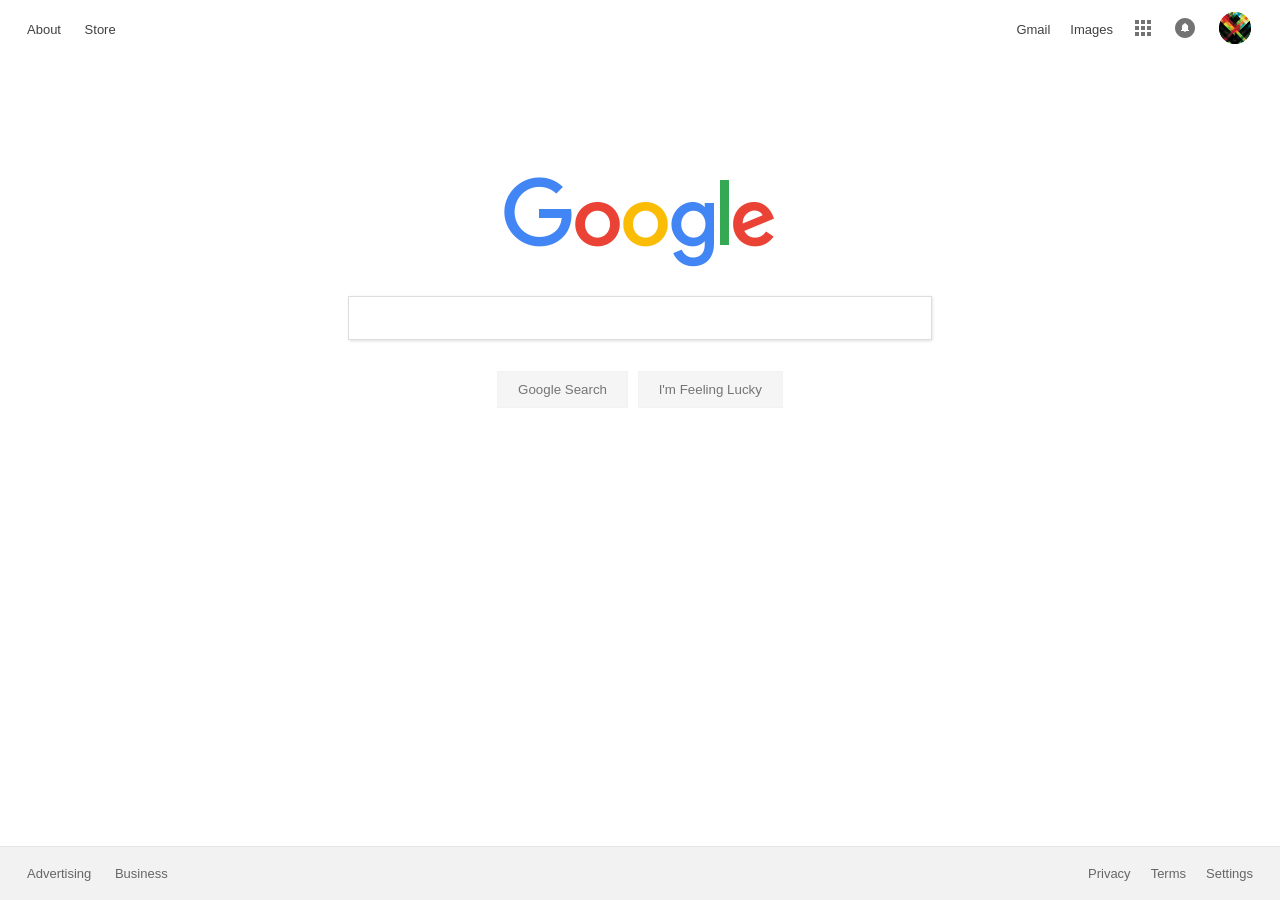
<file: index.html>
<!DOCTYPE html>
<html>
  <head>
    <title>Google</title>
    <link rel="stylesheet" type="text/css" href="reset.css">
    <link rel="stylesheet" type="text/css" href="style.css">
  </head>
  <body>
    <header>
      <ul class="nav-head">
        <li class="left">
          <a href="#" class="opacity">About</a>
          <a href="#" class="opacity">Store</a>
        </li>
        <li class="right">
          <a href="#" class="opacity">Gmail</a>
          <a href="#" class="opacity">Images</a>
          <a href="#"><img src="./images/google-apps.png" alt="Google Apps"></a>
          <a href="#"><img src="./images/google-notifications.png" alt="Google notifications"></a>
          <a href="#"><img src="./images/google-account.png" alt="Google Account"></a>
        </li>
      </ul>
    </header>
    <section class="logo c">
      <img src="./images/google-logo.png" weight="272px" height="92px" alt="Google">
    </section>
    <form class="search c" action="#" method="get">
      <input type="text" style="max-width:584px"><br>
      <input type="submit" value="Google Search">
      <input type="submit" value="I'm Feeling Lucky">
    </form>
    </main>
    <footer>
      <ul class="nav-foot">
        <li class="left">
          <a href="#">Advertising</a>
          <a href="#">Business</a>
        </li>
        <li class="right">
          <a href="#">Privacy</a>
          <a href="#">Terms</a>
          <a href="#">Settings</a>
        </li>
      </ul>
    </footer>
  </body>
</html>
</file>
<file: style.css>
/*-----Main Sections-----*/

body {
  width: 100vw;
  height: 100vh;
  font-size: small;
  font-family: Arial,sans-serif;
}

/*-----NavBars-----*/

footer {
  background-color: #f2f2f2;
  border-top: 1px solid #e4e4e4;
  position: absolute;
  bottom: 0;
  width: 100%;
}

.nav-head .right {
  margin-top: -10px;
}

.nav-head .left {
  margin-top: 3px;
}

.nav-foot a {
  color: #666666;
}

ul {
  overflow: hidden;
  padding: 20px 17px;
}

li.right {
  float: right;
  display: flex;
  align-items: center;
}

li.left {
  float: left;
}

/*-----Links-----*/

a {
  color: black;
  margin: 0 10px;
}

a:link {
  text-decoration: none;
}

a:hover {
  text-decoration: underline;
}

/*-----Misc-----*/

.c {
  text-align: center;
}

.opacity {
  opacity: 0.75;
}

.logo {
  padding-top: 109px;
}

/*-----Form-----*/

input[type=text] {
  display: block;
  width: 75%;
  height: 44px;
  padding: 12px 20px;
  margin: 25px auto 15px auto;
  box-sizing: border-box;
  border: 1px solid #dddddd;
  box-shadow: 0.5px 1px 3px #dfdfdf;
}

input[type=text]:hover {
  box-shadow: 0px 2.5px 6px #c6c6c6;
}

input[type=submit] {
  background-color: #f5f5f5;
  border: 1px solid #f2f2f2;
  color: #757575;
  font-weight: 500;
  padding: 10px 20px;
  margin: 3px;
}

input[type=submit]:hover {
  background-color: #f7f7f7;
  border: 1px solid #c6c6c6;
  box-shadow: 0px 1px 4px #dfdfdf;
  color: #000000;
}
</file>
